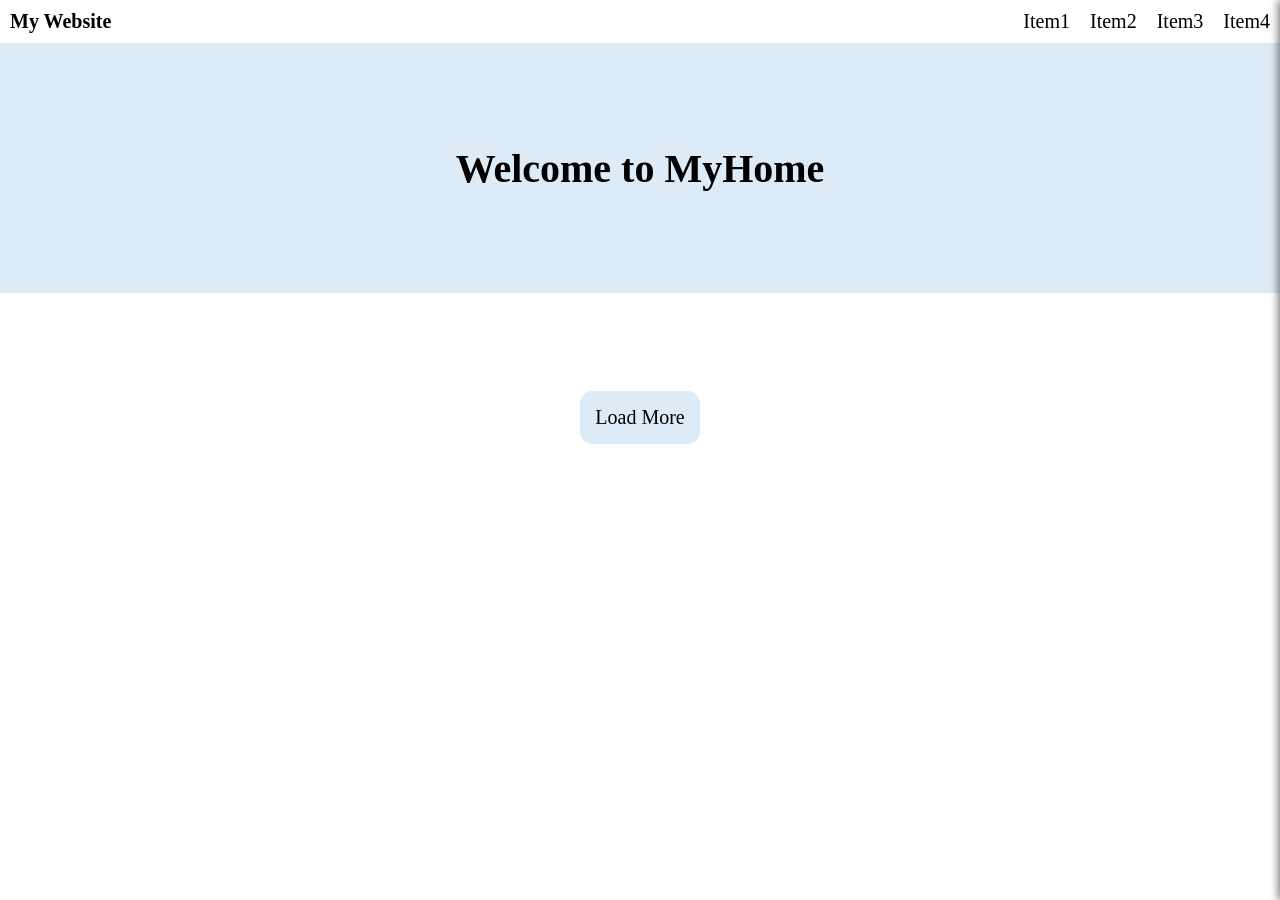
<file: index.html>
<!DOCTYPE html>
<html lang="en">
<head>
    <meta charset="UTF-8">
    <meta name="viewport" content="width=device-width, initial-scale=1.0">
    <link rel="stylesheet" href="style.css">
    <title>week3</title>
</head>
<body >
    <div id="overlay" class="overlay"></div>
    <div id="sidebar" class="sidebar">
        <button id="sidebar-btn" onclick= exitToggle()>
            <span>X</span>
        </button>
        <ul id="sidebar-menu">
            <li class="sidebar-menu-items"><a href="https://www.youtube.com/watch?v=dQw4w9WgXcQ">Item1</a></li>
            <li class="sidebar-menu-items"><a href="https://www.youtube.com/watch?v=dQw4w9WgXcQ">Item2</a></li>
            <li class="sidebar-menu-items"><a href="https://www.youtube.com/watch?v=RZ_0ImDYrPY">Item3</a></li>
            <li class="sidebar-menu-items"><a href="https://www.youtube.com/watch?v=dQw4w9WgXcQ">Item4</a></li>
        </ul>
    </div>
    <nav>
        <span id="logo">My Website</span>

        <button id="burger-bt">
            <img  class="burger" src="options.png" alt=""> 
        </button>
        <ul id="menu">
            <li class="menu-items"><a href="https://www.youtube.com/watch?v=dQw4w9WgXcQ">Item1</a></li>
            <li class="menu-items"><a href="https://www.youtube.com/watch?v=dQw4w9WgXcQ">Item2</a></li>
            <li class="menu-items"><a href="https://www.youtube.com/watch?v=RZ_0ImDYrPY">Item3</a></li>
            <li class="menu-items"><a href="https://www.youtube.com/watch?v=dQw4w9WgXcQ">Item4</a></li>
        </ul>
    </nav>
    <header>
        <span>Welcome to MyHome</span>
    </header>
    <main>
        <section id="promotion-section" class="promotion-section">
        </section >
        <section  id="content-section" class="content-section">
        </section >
        <section id ="bottom-bar">
            <button id="more-bt" >Load More</button>
        </section>  
    </main>
    
    <script type="module">
    import {load,main} from "./task3.js"
    const mediaQuery = window.matchMedia('(min-width: 600px)');
    function handleTabletChange(e) {
        if (e.matches) {
            exitToggle();
        }
    }
    main();
    mediaQuery.addEventListener('change', handleTabletChange);

    document.getElementById("burger-bt").addEventListener("click",burgerToggle);
    document.getElementById("sidebar-btn").addEventListener("click",exitToggle);
    document.getElementById("overlay").addEventListener("click",exitToggle);
    document.getElementById("more-bt").addEventListener("click",loadMore);

    function burgerToggle(){
        let overlay = document.getElementById("overlay");
        let sidebar = document.getElementById("sidebar");
        overlay.classList.add("active");
        sidebar.classList.add("active");
    }
    function exitToggle(){
        let overlay = document.getElementById("overlay");
        let sidebar = document.getElementById("sidebar");
        sidebar.classList.remove("active");
        overlay.classList.remove("active");

    }
    function loadMore(){
        load(10);
    }
    </script>
</body>
</html>
</file>
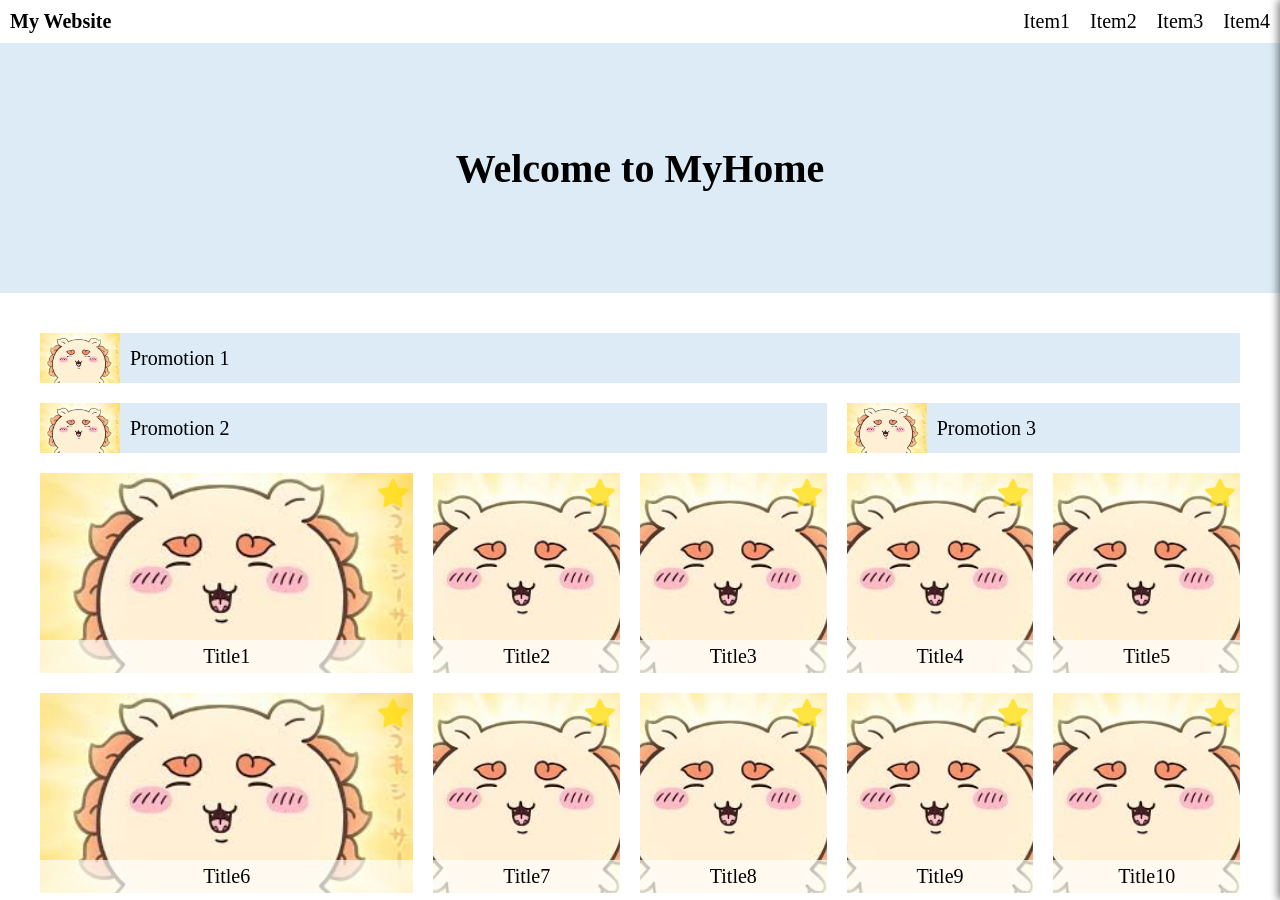
<file: week1/index.html>
<!DOCTYPE html>
<html lang="en">
<head>
    <meta charset="UTF-8">
    <meta name="viewport" content="width=device-width, initial-scale=1.0">
    <link rel="stylesheet" href="style.css">
    <title>week1</title>
</head>
<body >
    <div id="overlay" class="overlay"></div>
    <div id="sidebar" class="sidebar">
        <button id="sidebar-btn" onclick= exitToggle()>
            <span>X</span>
        </button>
        <ul id="sidebar-menu">
            <li class="sidebar-menu-items"><a href="https://www.youtube.com/watch?v=dQw4w9WgXcQ">Item1</a></li>
            <li class="sidebar-menu-items"><a href="https://www.youtube.com/watch?v=dQw4w9WgXcQ">Item2</a></li>
            <li class="sidebar-menu-items"><a href="https://www.youtube.com/watch?v=RZ_0ImDYrPY">Item3</a></li>
            <li class="sidebar-menu-items"><a href="https://www.youtube.com/watch?v=dQw4w9WgXcQ">Item4</a></li>
        </ul>
    </div>
    <nav>
        <span id="logo">My Website</span>

        <button id="burger-bt">
            <img  class="burger" src="options.png" alt=""> 
        </button>
        <ul id="menu">
            <li class="menu-items"><a href="https://www.youtube.com/watch?v=dQw4w9WgXcQ">Item1</a></li>
            <li class="menu-items"><a href="https://www.youtube.com/watch?v=dQw4w9WgXcQ">Item2</a></li>
            <li class="menu-items"><a href="https://www.youtube.com/watch?v=RZ_0ImDYrPY">Item3</a></li>
            <li class="menu-items"><a href="https://www.youtube.com/watch?v=dQw4w9WgXcQ">Item4</a></li>
        </ul>
    </nav>
    <header>
        <span>Welcome to MyHome</span>
    </header>
    <main>
        <section class="promotion-section">
            <div class="promotion-bars bar-1">
                <img class="promotion-img" src="shisa.jpg" alt=""/>
            <div class="promotion-content">Promotion 1 </div>
            </div>
            <div class="promotion-bars bar-2">
                <img class="promotion-img" src="shisa.jpg" alt=""/>
            <div class="promotion-content">Promotion 2 </div>
            </div>
            <div class="promotion-bars bar-3">
                <img class="promotion-img" src="shisa.jpg" alt=""/>
            <div class="promotion-content">Promotion 3 </div>
            </div>
        </section >
        
        <section  class="content-section">
            <article  class="content-block">
                <img class="content-img" src="shisa.jpg" alt="">
                <img class="content-star" src="star.png" alt="">
                <div class="content-img-title">
                    Title1
                </div>
            </article >
            <article  class="content-block">
                <img class="content-img" src="shisa.jpg" alt="">
                <img class="content-star" src="star.png" alt="">
                <div class="content-img-title">
                    Title2
                </div>
            </article >
            <article  class="content-block">
                <img class="content-img" src="shisa.jpg" alt="">
                <img class="content-star" src="star.png" alt="">
                <div class="content-img-title">
                    Title3
                </div>
            </article >
            <article  class="content-block">
                <img class="content-img" src="shisa.jpg" alt="">
                <img class="content-star" src="star.png" alt="">
                <div class="content-img-title">
                    Title4
                </div>
            </article >
            <article  class="content-block">
                <img class="content-img" src="shisa.jpg" alt="">
                <img class="content-star" src="star.png" alt="">
                <div class="content-img-title">
                    Title5
                </div>
            </article >
            <article  class="content-block">
                <img class="content-img" src="shisa.jpg" alt="">
                <img class="content-star" src="star.png" alt="">
                <div class="content-img-title">
                    Title6
                </div>
            </article >
            <article  class="content-block">
                <img class="content-img" src="shisa.jpg" alt="">
                <img class="content-star" src="star.png" alt="">
                <div class="content-img-title">
                    Title7
                </div>
            </article >
            <article  class="content-block">
                <img class="content-img" src="shisa.jpg" alt="">
                <img class="content-star" src="star.png" alt="">
                <div class="content-img-title">
                    Title8
                </div>
            </article >
            <article  class="content-block block-9">
                <img class="content-img" src="shisa.jpg" alt="">
                <img class="content-star" src="star.png" alt="">
                <div class="content-img-title">
                    Title9
                </div>
            </article >
            <article  class="content-block block-10">
                <img class="content-img" src="shisa.jpg" alt="">
                <img class="content-star" src="star.png" alt="">
                <div class="content-img-title">
                    Title10
                </div>
            </article >
            
        </section >
        
    </main>
    <script>
    const mediaQuery = window.matchMedia('(min-width: 600px)');
    function handleTabletChange(e) {
        if (e.matches) {
            exitToggle();
        }
    }
    mediaQuery.addEventListener('change', handleTabletChange);

    document.getElementById("burger-bt").addEventListener("click",burgerToggle);
    document.getElementById("sidebar-btn").addEventListener("click",exitToggle);
    document.getElementById("overlay").addEventListener("click",exitToggle);

    function burgerToggle(){
        let overlay = document.getElementById("overlay");
        let sidebar = document.getElementById("sidebar");
        overlay.classList.add("active");
        sidebar.classList.add("active");
    }
    function exitToggle(){
        let overlay = document.getElementById("overlay");
        let sidebar = document.getElementById("sidebar");
        sidebar.classList.remove("active");
        overlay.classList.remove("active");

    }
</script>
</body>
</html>
</file>
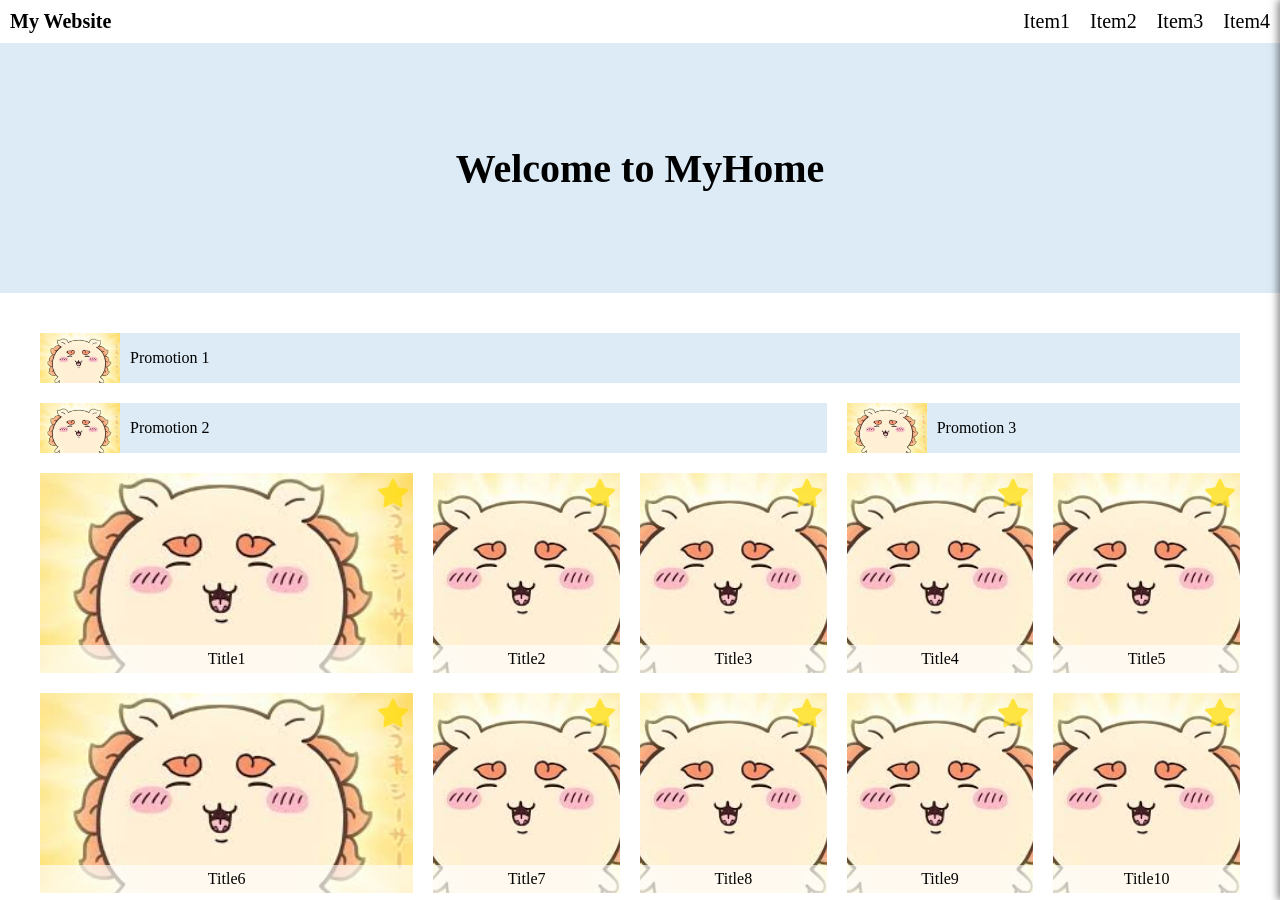
<file: app.html>
<!DOCTYPE html>
<html lang="en">
<head>
    <meta charset="UTF-8">
    <meta name="viewport" content="width=device-width, initial-scale=1.0">
    <link rel="stylesheet" href="app.css">
    <title>week1</title>
</head>
<body >
    <div id="overlay" class="overlay"></div>
    <div id="sidebar" class="sidebar">
        <button id="sidebar-btn" onclick= exitToggle()>
            <span>X</span>
        </button>
        <ul id="sidebar-menu">
            <li class="sidebar-menu-items">Item1</li>
            <li class="sidebar-menu-items">Item2</li>
            <li class="sidebar-menu-items">Item3</li>
            <li class="sidebar-menu-items">Item4</li>
        </ul>
    </div>
    <nav>
        <span id="logo">My Website</span>

        <button id="burger-bt">
            <img   class="burger" src="options.png" alt="">
        </button>
        <ul id="menu">
            <li class="menu-items">Item1</li>
            <li class="menu-items">Item2</li>
            <li class="menu-items">Item3</li>
            <li class="menu-items">Item4</li>
        </ul>
    </nav>
    <header>
        <span>Welcome to MyHome</span>
    </header>
    <main>
        <section  class="promotion-section">
            <div class="promotion-bars bar-1">
            <img class="promotion-img" src="shisa.jpg" alt=""/>
            <div class="promotion-content">Promotion 1 </div>
            </div>
            <div class="promotion-bars bar-2">
            <img class="promotion-img" src="shisa.jpg" alt=""/>
            <div class="promotion-content">Promotion 2 </div>
            </div>
            <div class="promotion-bars bar-3">
            <img class="promotion-img" src="shisa.jpg" alt=""/>
            <div class="promotion-content">Promotion 3 </div>
            </div>
        </section >
        
        <section  class="content-section">
            <article  class="content-block">
                <img class="content-img" src="shisa.jpg" alt="">
                <img class="content-star" src="star.png" alt="">
                <div class="content-img-title">
                    Title1
                </div>
            </article >
            <article  class="content-block">
                <img class="content-img" src="shisa.jpg" alt="">
                <img class="content-star" src="star.png" alt="">
                <div class="content-img-title">
                    Title2
                </div>
            </article >
            <article  class="content-block">
                <img class="content-img" src="shisa.jpg" alt="">
                <img class="content-star" src="star.png" alt="">
                <div class="content-img-title">
                    Title3
                </div>
            </article >
            <article  class="content-block">
                <img class="content-img" src="shisa.jpg" alt="">
                <img class="content-star" src="star.png" alt="">
                <div class="content-img-title">
                    Title4
                </div>
            </article >
            <article  class="content-block">
                <img class="content-img" src="shisa.jpg" alt="">
                <img class="content-star" src="star.png" alt="">
                <div class="content-img-title">
                    Title5
                </div>
            </article >
            <article  class="content-block">
                <img class="content-img" src="shisa.jpg" alt="">
                <img class="content-star" src="star.png" alt="">
                <div class="content-img-title">
                    Title6
                </div>
            </article >
            <article  class="content-block">
                <img class="content-img" src="shisa.jpg" alt="">
                <img class="content-star" src="star.png" alt="">
                <div class="content-img-title">
                    Title7
                </div>
            </article >
            <article  class="content-block">
                <img class="content-img" src="shisa.jpg" alt="">
                <img class="content-star" src="star.png" alt="">
                <div class="content-img-title">
                    Title8
                </div>
            </article >
            <article  class="content-block block-9">
                <img class="content-img" src="shisa.jpg" alt="">
                <img class="content-star" src="star.png" alt="">
                <div class="content-img-title">
                    Title9
                </div>
            </article >
            <article  class="content-block block-10">
                <img class="content-img" src="shisa.jpg" alt="">
                <img class="content-star" src="star.png" alt="">
                <div class="content-img-title">
                    Title10
                </div>
            </article >
            
        </section >
        
    </main>
    <script>
    const mediaQuery = window.matchMedia('(min-width: 600px)');
    function handleTabletChange(e) {
        if (e.matches) {
            exitToggle();
        }
    }
    mediaQuery.addEventListener('change', handleTabletChange);

    document.getElementById("burger-bt").addEventListener("click",burgerToggle);
    document.getElementById("sidebar-btn").addEventListener("click",exitToggle);
    document.getElementById("overlay").addEventListener("click",exitToggle);

    function burgerToggle(){
        let overlay = document.getElementById("overlay");
        let sidebar = document.getElementById("sidebar");
        overlay.classList.add("active");
        sidebar.classList.add("active");
    }
    function exitToggle(){
        let overlay = document.getElementById("overlay");
        let sidebar = document.getElementById("sidebar");
        sidebar.classList.remove("active");
        overlay.classList.remove("active");

    }
</script>
</body>
</html>
</file>
<file: style.css>
:root{
    --base-font-size: 20px;
    --main-color: #DCEBF5;
}

* {
    font-family: "Times New Roman", Times, serif;
    margin: 0;
    box-sizing: border-box;
}
body{
    display: flex;
    flex-direction: column;
    align-items: center;
}
nav{
    display: flex;
    justify-content:space-between;
    align-items: center;
    width: 100%;
    background-color: #ffffff;
    color: #000000;
}
header{
    display: flex;
    justify-content: center;
    align-items: center;

    width: 100%;
    height: 250px;
    font-size: calc(var(--base-font-size) *2);
    background-color: var(--main-color);
    color: #000000;
    font-weight: bold;
}

main{
    display: flex;
    flex-direction: column;
    margin-top: 40px;
    width: 1200px;
    background-color: #ffffff;
    color: #000000;
    font-size: var(--base-font-size);
    
}
/* navbar物件 */
#logo{
    justify-self: center;
    font-size: var(--base-font-size);
    padding: 10px;
    white-space:nowrap;
    font-weight: bold;
}
#menu{
    display:flex;
    list-style-type: none;
    margin: 0;
    padding: 0;
}
.menu-items{
   font-size: var(--base-font-size); 
   padding: 10px;
}
.menu-items > a {
    text-decoration: none;
    color: #000000;
}
.menu-items > a:hover {
  color: #636363;
  text-decoration: none;
}

#burger-bt{
    background-color: #00000000;
    border: 0;
    cursor: pointer;
}
.burger{
    display: none;
    height: 30px;
}
/* sidebar 遮住底下內容 */
.overlay{
    position: fixed;
    width: 100vw;
    height: 100vh;
    background-color: rgba(0, 0, 0, 0);
    z-index: 5;
    display: none;
}
.sidebar {
  position: fixed;
  top: 0;
  right: -300px; 
  width: 300px;
  height: 100vh; 
  background-color: #ffffff;
  z-index: 6; 
  transition: right 0.3s ease; 
  box-shadow: -2px 0 8px rgba(0, 0, 0, .5);
  padding: 10px;
}
#sidebar-menu{
    list-style-type: none;
    display: flex;
    flex-direction: column;
    align-items: center;
    margin: 0;
    padding: 0;
    
}
.sidebar-menu-items{
    font-size: calc(var(--base-font-size)*1.5);
    padding: 15px;
}
.sidebar-menu-items >a{
    text-decoration: none;
    color: #000000;
}
.sidebar-menu-items >a:hover {
  color: #636363;
  text-decoration: none;
}
#sidebar-btn{
    position: absolute;
    top: 5px;
    right: 2px;
    background-color: #00000000;
    border: 0;
    cursor: pointer;
    font-size: calc(var(--base-font-size)*1.5);
}

.overlay.active {
  display: block;
}

/* 讓選單從右側滑入畫面 */
.sidebar.active {
  right: 0; 
}

/* promotion-section */
.promotion-section{
    display: grid;
    grid-template-columns: 2fr 1fr;
    gap: 20px;
    grid-template-areas: 
    "b1 b1"
    "b2 b3";
}
.bar-1{
    grid-area: b1;
}
.bar-2{
    grid-area: b2;
}
.bar-3{
    grid-area: b3;
}
.promotion-bars{
    display: flex;
    flex-direction: row;
    background-color: var(--main-color);
    
}
.promotion-img{
    width: 80px;
    height: 50px;
    object-fit:cover;
    object-position: center;
}
.promotion-content{
    display: flex;
    justify-content: start;
    align-items: center;
    padding-left: 10px;
}
/* main下層物件 */
.content-section{
    display:grid;
    grid-template-columns: 2fr 1fr 1fr 1fr 1fr;
    gap: 20px;
    margin-top: 20px;
}
.content-block{
    height: 200px;
    display: flex;
    justify-content: center;
    align-items: center;
    position: relative;
    
}
.content-img {
  width: 100%;
  height: 100%;
  object-fit:cover;
  object-position: center;
}
.content-img-title{
    width: 100%;
    position: absolute;
    bottom:0px;
    left: 0px;
    background-color: rgba(255, 255, 255, 0.647);
    display: inline-flex;
    justify-content: center;
    align-items: center;
    padding: 5px;


}

.content-star{
    width: 40px;
    position: absolute;
    top: 0px;
    right: 0px;
    opacity: 0.7;
}
#bottom-bar{
    margin-top: 2vh;
    display: flex;
    justify-content: center;
}
#more-bt {
    display: flex;
    justify-content: center;
    font-size: var(--base-font-size);
    background-color: var(--main-color);
    border: none;
    padding: 15px; 
    cursor: pointer;
    border-radius: 1vw
}
#more-bt :active  {

    font-size: var(--base-font-size);
    background-color:#52626d;
    border: none;
    padding: 15px; 
    cursor: pointer;
    border-radius: 1vw
}
.more-bt-close{
    display: none;
}

@media (min-width: 1200px) and (max-width:1920px) {
    .promotion-section{
        grid-template-columns: 2fr 1fr;
        gap: 20px;
        grid-template-areas: 
        "b1 b1"
        "b2 b3";
    }
    .content-section{
        display:grid;
        grid-template-columns: 2fr 1fr 1fr 1fr 1fr;
        gap: 20px;
        margin-top: 20px;
    }
}
@media (min-width: 600px) and (max-width:1200px) {
    main{
        width: 90%;
    }
    .promotion-section{
        grid-template-columns: 1fr 1fr;
        gap: 20px;
        grid-template-areas: 
        "b1 b2"
        "b3 b3";
    }
    .content-section{
        display:grid;
        grid-template-columns: 1fr 1fr 1fr 1fr;
        gap: 20px;
        margin-top: 20px;
    }
    .block-9 {
        grid-column: span 2;
    }
    .block-10 {
        grid-column: span 2;
    }
    
}

@media (min-width: 360px) and (max-width:600px) {
    main{
        width: 90%;
    }
    #menu{
        display: none;
    }
    .burger{
        display: block;
    }
    .promotion-section{
        grid-template-columns:1fr;
        gap: 20px;
        grid-template-areas: 
        "b1"
        "b2"
        "b3";
    }
    .content-section{
        display:grid;
        grid-template-columns: 1fr;
        gap: 20px;
        margin-top: 20px;
    }
    
}
@media (max-width: 360px){
    main{
        width: 90%;
    }
    #menu{
        display: none;
    }
    .burger{
        display: block;
    }
    .promotion-section{
        grid-template-columns:1fr;
        gap: 20px;
        grid-template-areas: 
        "b1"
        "b2"
        "b3";
    }
    .content-section{
        display:grid;
        grid-template-columns: 1fr;
        gap: 20px;
        margin-top: 20px;
    }
}
</file>
<file: week1/style.css>
:root{
    --base-font-size: 20px;
    --main-color: #DCEBF5;
}

* {
    font-family: "Times New Roman", Times, serif;
    margin: 0;
    box-sizing: border-box;
}
body{
    display: flex;
    flex-direction: column;
    align-items: center;
}
nav{
    display: flex;
    justify-content:space-between;
    align-items: center;
    width: 100%;
    background-color: #ffffff;
    color: #000000;
}
header{
    display: flex;
    justify-content: center;
    align-items: center;

    width: 100%;
    height: 250px;
    font-size: calc(var(--base-font-size) *2);
    background-color: var(--main-color);
    color: #000000;
    font-weight: bold;
}

main{
    display: flex;
    flex-direction: column;
    margin-top: 40px;
    width: 1200px;
    background-color: #ffffff;
    color: #000000;
    font-size: var(--base-font-size);
    
}
/* navbar物件 */
#logo{
    justify-self: center;
    font-size: var(--base-font-size);
    padding: 10px;
    white-space:nowrap;
    font-weight: bold;
}
#menu{
    display:flex;
    list-style-type: none;
    margin: 0;
    padding: 0;
}
.menu-items{
   font-size: var(--base-font-size); 
   padding: 10px;
}
.menu-items > a {
    text-decoration: none;
    color: #000000;
}
.menu-items > a:hover {
  color: #636363;
  text-decoration: none;
}

#burger-bt{
    background-color: #00000000;
    border: 0;
    cursor: pointer;
}
.burger{
    display: none;
    height: 30px;
}
/* sidebar 遮住底下內容 */
.overlay{
    position: fixed;
    width: 100vw;
    height: 100vh;
    background-color: rgba(0, 0, 0, 0);
    z-index: 5;
    display: none;
}
.sidebar {
  position: fixed;
  top: 0;
  right: -300px; 
  width: 300px;
  height: 100vh; 
  background-color: #ffffff;
  z-index: 6; 
  transition: right 0.3s ease; 
  box-shadow: -2px 0 8px rgba(0, 0, 0, .5);
  padding: 10px;
}
#sidebar-menu{
    list-style-type: none;
    display: flex;
    flex-direction: column;
    align-items: center;
    margin: 0;
    padding: 0;
    
}
.sidebar-menu-items{
    font-size: calc(var(--base-font-size)*1.5);
    padding: 15px;
}
.sidebar-menu-items >a{
    text-decoration: none;
    color: #000000;
}
.sidebar-menu-items >a:hover {
  color: #636363;
  text-decoration: none;
}
#sidebar-btn{
    position: absolute;
    top: 5px;
    right: 2px;
    background-color: #00000000;
    border: 0;
    cursor: pointer;
    font-size: calc(var(--base-font-size)*1.5);
}

.overlay.active {
  display: block;
}

/* 讓選單從右側滑入畫面 */
.sidebar.active {
  right: 0; 
}

/* promotion-section */
.promotion-section{
    display: grid;
    grid-template-columns: 2fr 1fr;
    gap: 20px;
    grid-template-areas: 
    "b1 b1"
    "b2 b3";
}
.bar-1{
    grid-area: b1;
}
.bar-2{
    grid-area: b2;
}
.bar-3{
    grid-area: b3;
}
.promotion-bars{
    display: flex;
    flex-direction: row;
    background-color: var(--main-color);
    
}
.promotion-img{
    width: 80px;
    height: 50px;
    object-fit:cover;
    object-position: center;
}
.promotion-content{
    display: flex;
    justify-content: start;
    align-items: center;
    padding-left: 10px;
}
/* main下層物件 */
.content-section{
    display:grid;
    grid-template-columns: 2fr 1fr 1fr 1fr 1fr;
    gap: 20px;
    margin-top: 20px;
}
.content-block{
    height: 200px;
    display: flex;
    justify-content: center;
    align-items: center;
    position: relative;
    
}
.content-img {
  width: 100%;
  height: 100%;
  object-fit:cover;
  object-position: center;
}
.content-img-title{
    width: 100%;
    position: absolute;
    bottom:0px;
    left: 0px;
    background-color: rgba(255, 255, 255, 0.647);
    display: inline-flex;
    justify-content: center;
    align-items: center;
    padding: 5px;


}

.content-star{
    width: 40px;
    position: absolute;
    top: 0px;
    right: 0px;
    opacity: 0.7;
}
@media (min-width: 1200px) and (max-width:1920px) {
    .promotion-section{
        grid-template-columns: 2fr 1fr;
        gap: 20px;
        grid-template-areas: 
        "b1 b1"
        "b2 b3";
    }
    .content-section{
        display:grid;
        grid-template-columns: 2fr 1fr 1fr 1fr 1fr;
        gap: 20px;
        margin-top: 20px;
    }
}
@media (min-width: 600px) and (max-width:1200px) {
    main{
        width: 90%;
    }
    .promotion-section{
        grid-template-columns: 1fr 1fr;
        gap: 20px;
        grid-template-areas: 
        "b1 b2"
        "b3 b3";
    }
    .content-section{
        display:grid;
        grid-template-columns: 1fr 1fr 1fr 1fr;
        gap: 20px;
        margin-top: 20px;
    }
    .block-9 {
        grid-column: span 2;
    }
    .block-10 {
        grid-column: span 2;
    }
    
}
@media (min-width: 360px) and (max-width:600px) {
    main{
        width: 90%;
    }
    #menu{
        display: none;
    }
    .burger{
        display: block;
    }
    .promotion-section{
        grid-template-columns:1fr;
        gap: 20px;
        grid-template-areas: 
        "b1"
        "b2"
        "b3";
    }
    .content-section{
        display:grid;
        grid-template-columns: 1fr;
        gap: 20px;
        margin-top: 20px;
    }
    
}
@media (max-width: 360px){
    main{
        width: 90%;
    }
    #menu{
        display: none;
    }
    .burger{
        display: block;
    }
    .promotion-section{
        grid-template-columns:1fr;
        gap: 20px;
        grid-template-areas: 
        "b1"
        "b2"
        "b3";
    }
    .content-section{
        display:grid;
        grid-template-columns: 1fr;
        gap: 20px;
        margin-top: 20px;
    }
}
</file>
<file: app.css>
:root{
    --base-font-size: 20px;
    --main-color: #DCEBF5;
}

* {
    font-family: "Times New Roman", Times, serif;
    margin: 0;
    box-sizing: border-box;
}
body{
    display: flex;
    flex-direction: column;
    align-items: center;
}
nav{
    display: flex;
    justify-content:space-between;
    align-items: center;
    width: 100%;
    background-color: #ffffff;
    color: #000000;
}
header{
    display: flex;
    justify-content: center;
    align-items: center;

    width: 100%;
    height: 250px;
    font-size: calc(var(--base-font-size) *2);
    background-color: var(--main-color);
    color: #000000;
    font-weight: bold;
}

main{
    display: flex;
    flex-direction: column;
    margin-top: 40px;
    width: 1200px;
    background-color: #ffffff;
    color: #000000;
    
}
/* navbar物件 */
#logo{
    justify-self: center;
    font-size: var(--base-font-size);
    padding: 10px;
    white-space:nowrap;
    font-weight: bold;
}
#menu{
    display:flex;
    list-style-type: none;
    margin: 0;
    padding: 0;
}
.overlay{
    position: fixed;
    width: 100vw;
    height: 100vh;
    background-color: rgba(0, 0, 0, 0);
    z-index: 5;
    display: none;
}
.sidebar {
  position: fixed;
  top: 0;
  right: -300px; 
  width: 300px;
  height: 100vh; 
  background-color: #ffffff;
  z-index: 6; 
  transition: right 0.3s ease; 
  box-shadow: -2px 0 8px rgba(0, 0, 0, .5);
  padding: 10px;
}
#sidebar-menu{
    list-style-type: none;
    display: flex;
    flex-direction: column;
    align-items: center;
    margin: 0;
    padding: 0;
    
}
.sidebar-menu-items{
    font-size: calc(var(--base-font-size)*1.5);
    padding: 15px;
}
#sidebar-btn{
    position: absolute;
    top: 5px;
    right: 2px;
    background-color: #00000000;
    border: 0;
    cursor: pointer;
    font-size: calc(var(--base-font-size)*1.5);
}

.overlay.active {
  display: block;
}

/* 讓選單從右側滑入畫面 */
.sidebar.active {
  right: 0; 
}
.menu-items{
   font-size: var(--base-font-size); 
   padding: 10px;
}
#burger-bt{
    background-color: #00000000;
    border: 0;
    cursor: pointer;
}
.burger{
    display: none;
    height: 30px;
}
/* promotion-section */
.promotion-section{
    display: grid;
    grid-template-columns: 2fr 1fr;
    gap: 20px;
    grid-template-areas: 
    "b1 b1"
    "b2 b3";
}
.bar-1{
    grid-area: b1;
}
.bar-2{
    grid-area: b2;
}
.bar-3{
    grid-area: b3;
}
.promotion-bars{
    display: flex;
    flex-direction: row;
    background-color: var(--main-color);
    
}
.promotion-img{
    width: 80px;
    height: 50px;
}
.promotion-content{
    display: flex;
    justify-content: start;
    align-items: center;
    padding-left: 10px;
}
/* main下層物件 */
.content-section{
    display:grid;
    grid-template-columns: 2fr 1fr 1fr 1fr 1fr;
    gap: 20px;
    margin-top: 20px;
}
.content-block{
    height: 200px;
    display: flex;
    justify-content: center;
    align-items: center;
    position: relative;
    
}
.content-img {
  width: 100%;
  height: 100%;
  object-fit:cover;
  object-position: center;
}
.content-img-title{
    width: 100%;
    position: absolute;
    bottom:0px;
    left: 0px;
    background-color: rgba(255, 255, 255, 0.647);
    display: inline-flex;
    justify-content: center;
    align-items: center;
    padding: 5px;


}

.content-star{
    width: 40px;
    position: absolute;
    top: 0px;
    right: 0px;
    opacity: 0.7;
}
@media (min-width: 1200px) and (max-width:1920px) {
    .promotion-section{
        grid-template-columns: 2fr 1fr;
        gap: 20px;
        grid-template-areas: 
        "b1 b1"
        "b2 b3";
    }
    .content-section{
        display:grid;
        grid-template-columns: 2fr 1fr 1fr 1fr 1fr;
        gap: 20px;
        margin-top: 20px;
    }
}
@media (min-width: 600px) and (max-width:1200px) {
    main{
        width: 90%;
    }
    .promotion-section{
        grid-template-columns: 1fr 1fr;
        gap: 20px;
        grid-template-areas: 
        "b1 b2"
        "b3 b3";
    }
    .content-section{
        display:grid;
        grid-template-columns: 1fr 1fr 1fr 1fr;
        gap: 20px;
        margin-top: 20px;
    }
    .block-9 {
        grid-column: span 2;
    }
    .block-10 {
        grid-column: span 2;
    }
    
}
@media (min-width: 360px) and (max-width:600px) {
    main{
        width: 90%;
    }
    #menu{
        display: none;
    }
    .burger{
        display: block;
    }
    .promotion-section{
        grid-template-columns:1fr;
        gap: 20px;
        grid-template-areas: 
        "b1"
        "b2"
        "b3";
    }
    .content-section{
        display:grid;
        grid-template-columns: 1fr;
        gap: 20px;
        margin-top: 20px;
    }
    
}
@media (max-width: 360px){
    main{
        width: 90%;
    }
    #menu{
        display: none;
    }
    .burger{
        display: block;
    }
    .promotion-section{
        grid-template-columns:1fr;
        gap: 20px;
        grid-template-areas: 
        "b1"
        "b2"
        "b3";
    }
    .content-section{
        display:grid;
        grid-template-columns: 1fr;
        gap: 20px;
        margin-top: 20px;
    }
}
</file>
